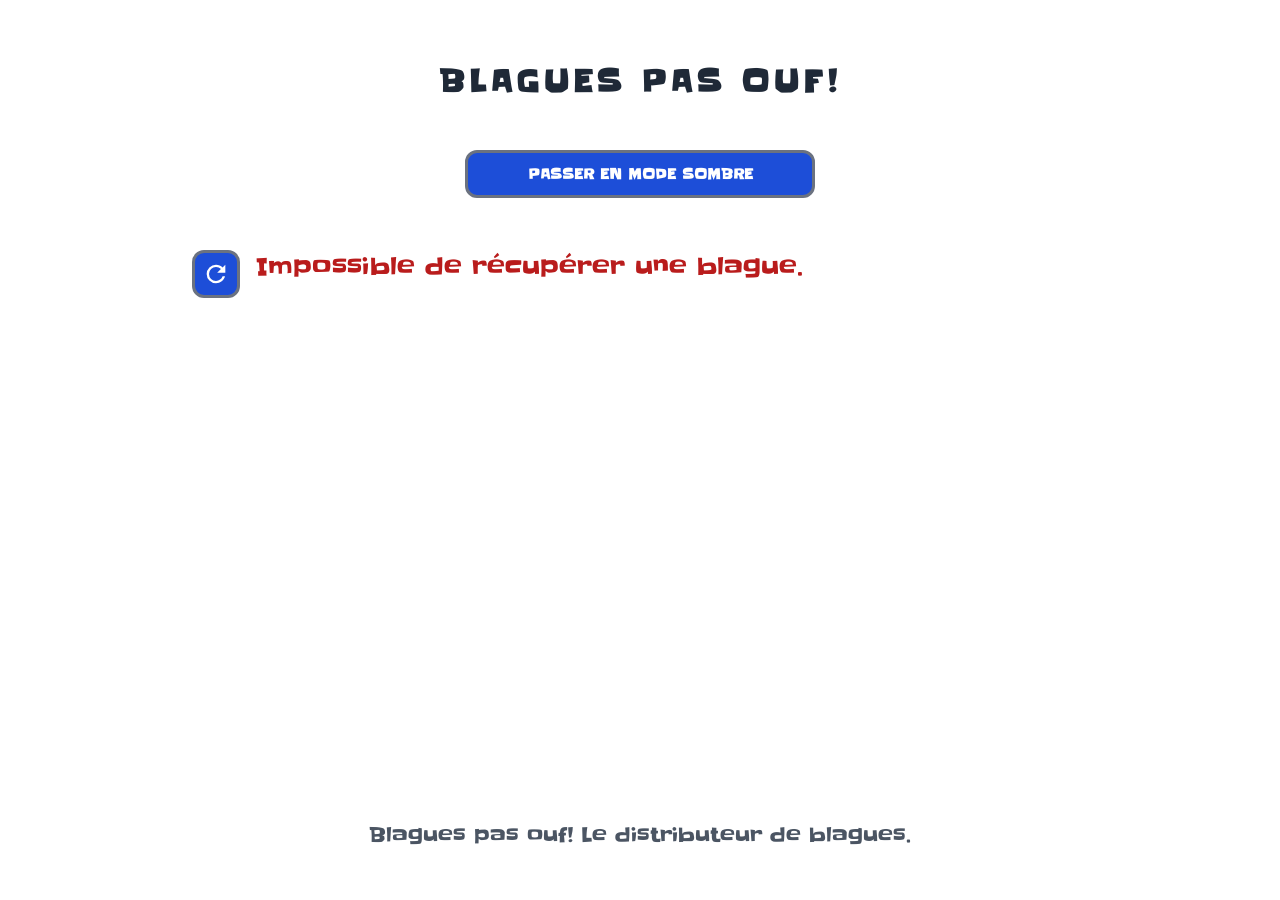
<file: index.html>
<!DOCTYPE html>
<html lang="fr">
<head>
    <meta charset="UTF-8">
    <meta name="viewport" content="width=device-width, initial-scale=1.0">
    <meta name="description" content="Joke app practice">
    <meta name="keywords" content="joke, app, practice">
    <title>Blagues pas ouf!</title>
    <link rel="icon" type="image/svg" href="./favicon.svg">
    <link rel="stylesheet" href="./styles/style.css">
</head>
<body>

<header>
    <h1>Blagues pas ouf!</h1>
</header>

<main>
    <div class="theme-controls">
        <button type="button" class="theme-toggle">Passer en mode sombre</button>
    </div>
    <section class="joke-section" aria-label="Blague aléatoire">
        <div class="joke-output" aria-live="polite" aria-atomic="true">
            <button type="button" class="joke-button" aria-label="Afficher une blague aléatoire" title="Afficher une blague aléatoire">
                <span class="joke-button-icon" aria-hidden="true"></span>
            </button>
            <div class="joke-dialogue">
                <p class="joke-dialogue-premise"></p>
                <button type="button" class="joke-dialogue-reveal" aria-label="Révéler la chute" title="Révéler la chute" aria-controls="joke-dialogue-punchline" aria-expanded="false">
                    <span class="joke-dialogue-reveal-icon" aria-hidden="true"></span>
                </button>
                <p class="joke-dialogue-punchline" id="joke-dialogue-punchline" aria-hidden="true"></p>
            </div>
        </div>
    </section>
</main>

<footer><p><span>Blagues pas ouf!</span> <span>Le distributeur de blagues.</span></p></footer>

<script src="./scripts/app.js" type="module"></script>

</body>
</html>
</file>
<file: styles/style.css>
/* slackey-latin-400-normal */
@font-face {
  font-family: "Slackey";
  font-weight: 400;
  font-style: normal;
  font-display: swap;
  src: url("../assets/fonts/slackey/latin-400-normal.woff2") format("woff2"), url("../assets/fonts/slackey/latin-400-normal.woff") format("woff");
}
:root {
  color-scheme: light;
  --color-bg: #ffffff;
  --color-surface: #f3f4f6;
  --color-text: #1f2937;
  --color-muted: #4b5563;
  --color-border: #6b7280;
  --color-primary: #1d4ed8;
  --color-primary-text: #ffffff;
  --color-error: #b91c1c;
}

@media (prefers-color-scheme: dark) {
  :root {
    color-scheme: dark;
    --color-bg: #111827;
    --color-surface: #1f2937;
    --color-text: #f9fafb;
    --color-muted: #d1d5db;
    --color-border: #9ca3af;
    --color-primary: #93c5fd;
    --color-primary-text: #111827;
    --color-error: #fca5a5;
  }
}
body.theme-light {
  color-scheme: light;
  --color-bg: #ffffff;
  --color-surface: #f3f4f6;
  --color-text: #1f2937;
  --color-muted: #4b5563;
  --color-border: #6b7280;
  --color-primary: #1d4ed8;
  --color-primary-text: #ffffff;
  --color-error: #b91c1c;
}

body.theme-dark {
  color-scheme: dark;
  --color-bg: #111827;
  --color-surface: #1f2937;
  --color-text: #f9fafb;
  --color-muted: #d1d5db;
  --color-border: #9ca3af;
  --color-primary: #93c5fd;
  --color-primary-text: #111827;
  --color-error: #fca5a5;
}

html {
  font-size: 62.5%;
}

* {
  box-sizing: border-box;
  margin: 0;
}

body {
  min-height: 100vh;
  display: flex;
  flex-direction: column;
  gap: 2rem;
  padding-top: 2rem;
  padding-bottom: 2rem;
  background-color: var(--color-bg);
  color: var(--color-text);
  font-size: 2rem;
  line-height: 1.5;
  font-family: "Slackey", sans-serif;
  transition: background-color 0.2s ease, color 0.2s ease;
}

header {
  display: flex;
  align-items: center;
  justify-content: center;
  width: 100%;
  min-height: 8rem;
  margin: 0 auto;
  text-align: center;
}
header h1 {
  margin: 0 auto;
  min-height: 5.5rem;
  text-align: center;
  font-size: 2.4rem;
  font-weight: bold;
  line-height: 1.2;
  text-transform: uppercase;
  letter-spacing: 4px;
  white-space: nowrap;
}

main {
  flex: 1;
  width: 100%;
  margin: 0 auto;
  display: flex;
  flex-direction: column;
  gap: 2rem;
  text-align: center;
  color: var(--color-text);
}

footer {
  width: 100%;
  color: var(--color-muted);
  text-align: center;
}
footer span {
  display: block;
}

button {
  display: inline-flex;
  justify-content: center;
  align-items: center;
  width: min(100%, 35rem);
  min-height: 4.8rem;
  border: 3px solid var(--color-border);
  border-radius: 1.2rem;
  background-color: var(--color-primary);
  color: var(--color-primary-text);
  font: inherit;
  font-size: 1.4rem;
  font-weight: bold;
  line-height: 1.2;
  text-align: center;
  text-transform: uppercase;
  cursor: pointer;
  transition: background-color 0.2s ease, color 0.2s ease, border-color 0.2s ease;
}
button:disabled {
  opacity: 0.5;
  cursor: not-allowed;
}
button:focus-visible {
  outline: 3px solid var(--color-primary);
  outline-offset: 3px;
}

.theme-controls {
  display: flex;
  justify-content: center;
  align-items: center;
  gap: 2rem;
  flex-wrap: wrap;
}

@keyframes joke-dialogue-paragraph-in {
  from {
    opacity: 0;
    transform: translateY(0.8rem);
  }
  to {
    opacity: 1;
    transform: translateY(0);
  }
}
.joke-section {
  flex: 1;
  width: 100%;
  text-align: center;
  display: flex;
  flex-direction: column;
  align-items: center;
  gap: 2rem;
}
.joke-section .joke-output {
  display: grid;
  grid-template-columns: 4.8rem minmax(0, 1fr);
  column-gap: 1.6rem;
  row-gap: 1.6rem;
  align-items: start;
  width: min(100%, 60ch);
  margin-inline: auto;
  padding: clamp(1.6rem, 4vw, 3.2rem);
  text-align: left;
  font-size: 2.2rem;
  line-height: 1.45;
}
.joke-section .joke-button {
  width: 4.8rem;
  height: 4.8rem;
  min-height: 4.8rem;
  padding: 0;
  aspect-ratio: 1;
  grid-column: 1;
  grid-row: 1;
  justify-self: start;
}
.joke-section .joke-button-icon {
  display: block;
  width: 2.8rem;
  height: 2.8rem;
  background-color: currentColor;
  mask: url("../assets/icons/refresh.svg") center/contain no-repeat;
  -webkit-mask: url("../assets/icons/refresh.svg") center/contain no-repeat;
}
.joke-section .joke-dialogue {
  display: none;
}
.joke-section .joke-dialogue.show {
  display: contents;
}
.joke-section .joke-dialogue.is-status .joke-dialogue-reveal,
.joke-section .joke-dialogue.is-status .joke-dialogue-punchline {
  display: none;
}
.joke-section .joke-dialogue.is-status .joke-dialogue-premise {
  color: var(--color-muted);
}
.joke-section .joke-dialogue.is-status.is-error .joke-dialogue-premise {
  color: var(--color-error);
}
.joke-section .joke-dialogue p {
  margin: 0;
  cursor: default;
  animation: joke-dialogue-paragraph-in 420ms ease-out both;
}
.joke-section .joke-dialogue-premise {
  grid-column: 2;
  grid-row: 1;
  animation-delay: 0ms;
}
.joke-section .joke-dialogue-premise,
.joke-section .joke-dialogue-punchline {
  width: 100%;
  text-align: left;
}
.joke-section .joke-dialogue-punchline {
  grid-column: 2;
  grid-row: 3;
  filter: blur(0.55em);
  transition: filter 250ms ease-out;
  animation-delay: 320ms;
}
.joke-section .joke-dialogue-punchline.is-revealed {
  filter: none;
}
.joke-section .joke-dialogue-reveal {
  width: 4.8rem;
  height: 4.8rem;
  min-height: 4.8rem;
  padding: 0;
  border-width: 2px;
  aspect-ratio: 1;
  grid-column: 1;
  grid-row: 3;
  justify-self: start;
}
.joke-section .joke-dialogue-reveal[aria-expanded=true] .joke-dialogue-reveal-icon {
  mask: url("../assets/icons/text-show-on.svg") center/contain no-repeat;
  -webkit-mask: url("../assets/icons/text-show-on.svg") center/contain no-repeat;
}
.joke-section .joke-dialogue-reveal-icon {
  width: 2.4rem;
  height: 2.4rem;
  background-color: currentColor;
  mask: url("../assets/icons/text-show-off.svg") center/contain no-repeat;
  -webkit-mask: url("../assets/icons/text-show-off.svg") center/contain no-repeat;
}

@media (prefers-reduced-motion: reduce) {
  .joke-section .joke-dialogue p {
    animation: none;
  }
  .joke-section .joke-dialogue-punchline {
    transition: none;
  }
}
@media (min-width: 640px) {
  body {
    padding-top: 2.5rem;
    padding-bottom: 2.5rem;
  }
  header h1 {
    font-size: 2.8rem;
  }
  main {
    gap: 2rem;
  }
  footer span {
    display: inline;
  }
  .joke-section {
    gap: 2rem;
  }
}
@media (min-width: 768px) {
  body {
    padding-top: 3rem;
    padding-bottom: 3rem;
  }
  header h1 {
    font-size: 3rem;
  }
  main {
    gap: 2rem;
  }
  .joke-section {
    gap: 2rem;
  }
  .joke-section .joke-dialogue {
    font-size: 2.4rem;
  }
}
@media (min-width: 1024px) {
  body {
    padding-top: 4rem;
    padding-bottom: 4rem;
  }
  .joke-section {
    max-width: 1024px;
    margin-right: auto;
    margin-left: auto;
  }
}
@media (min-width: 1280px) {
  body {
    padding-top: 5rem;
    padding-bottom: 5rem;
  }
  .joke-section {
    max-width: 1200px;
    gap: 2rem;
  }
}
@media (min-width: 1536px) {
  body {
    padding-top: 6rem;
    padding-bottom: 6rem;
  }
  .joke-section {
    max-width: 1440px;
    gap: 2rem;
  }
  .joke-section .joke-dialogue {
    font-size: 2.8rem;
  }
}
</file>
